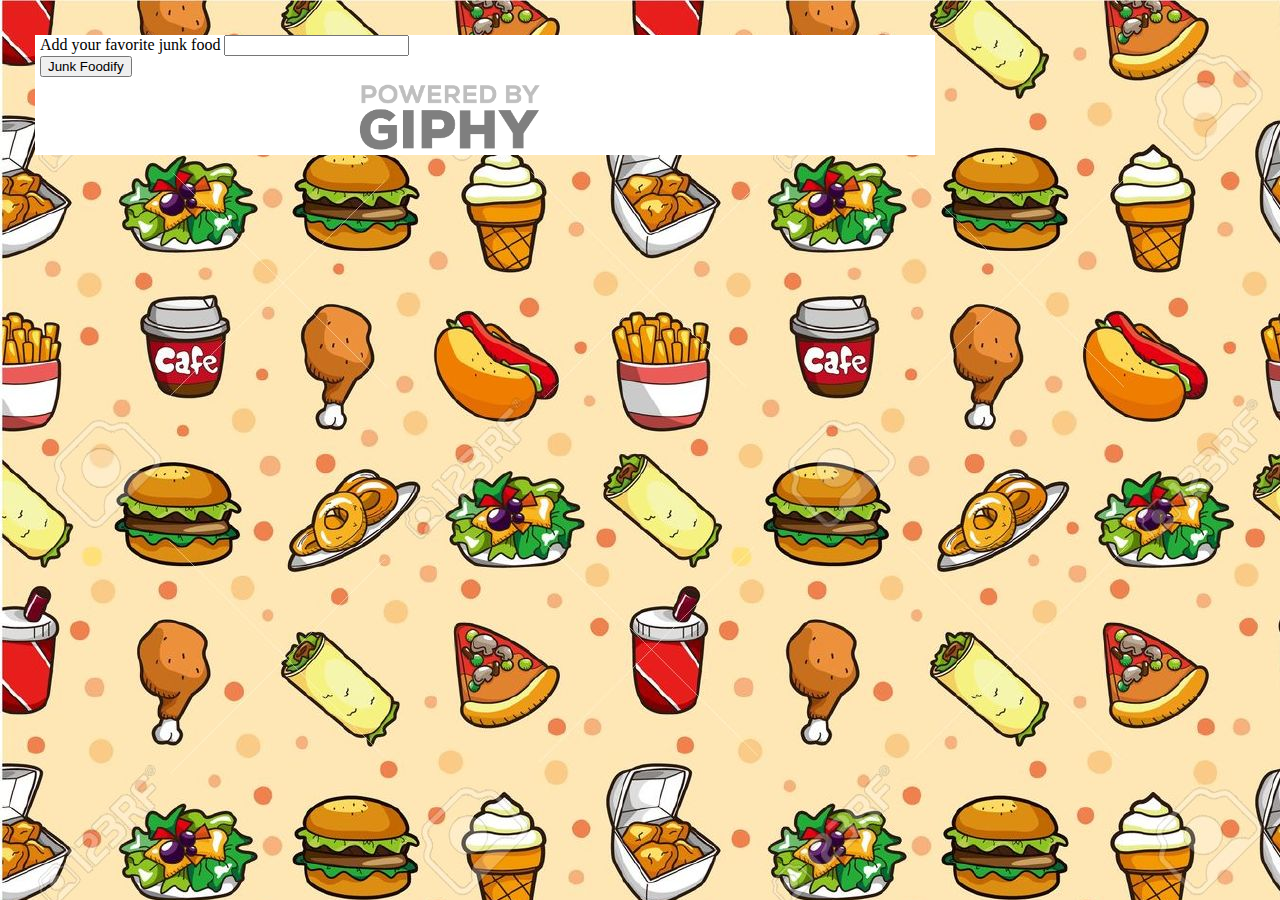
<file: index.html>
<!DOCTYPE html>
<html lang="en">
<head>
	<meta charset="UTF-8">
	<title>Junk Foodify Your Life</title>
	<link rel="stylesheet" type="text/css" href="assets/css/reset.css">
	<link rel="stylesheet" href="https://maxcdn.bootstrapcdn.com/bootstrap/3.3.6/css/bootstrap.min.css" integrity="sha384-1q8mTJOASx8j1Au+a5WDVnPi2lkFfwwEAa8hDDdjZlpLegxhjVME1fgjWPGmkzs7" crossorigin="anonymous">
	<link rel="stylesheet" type="text/css" href="assets/css/style.css">
</head>
<body>
	<div class="container">
		<div id="junkFoodButtons"></div>
		<form id="junk-food-form">
			<label for="junk-food-input">Add your favorite junk food</label>
			<input type="text" id="junk-food-input">
			<br>
			<input id="addJunkFood" type="submit" value="Junk Foodify" class="btn-info-outline">
		</form>
		<div id="junk-food-view"></div>
		<div id="giphy-cred" class="cols-sm-6">
			<img src="assets/Poweredby_640px-White_VertText.png" alt="I was told to put this">
		</div>
	</div>
<script src="https://code.jquery.com/jquery-2.2.3.js" integrity="sha256-laXWtGydpwqJ8JA+X9x2miwmaiKhn8tVmOVEigRNtP4=" crossorigin="anonymous"></script>
<script src="assets/js/junk-api.js">
</script>
</body>
</html>
</file>
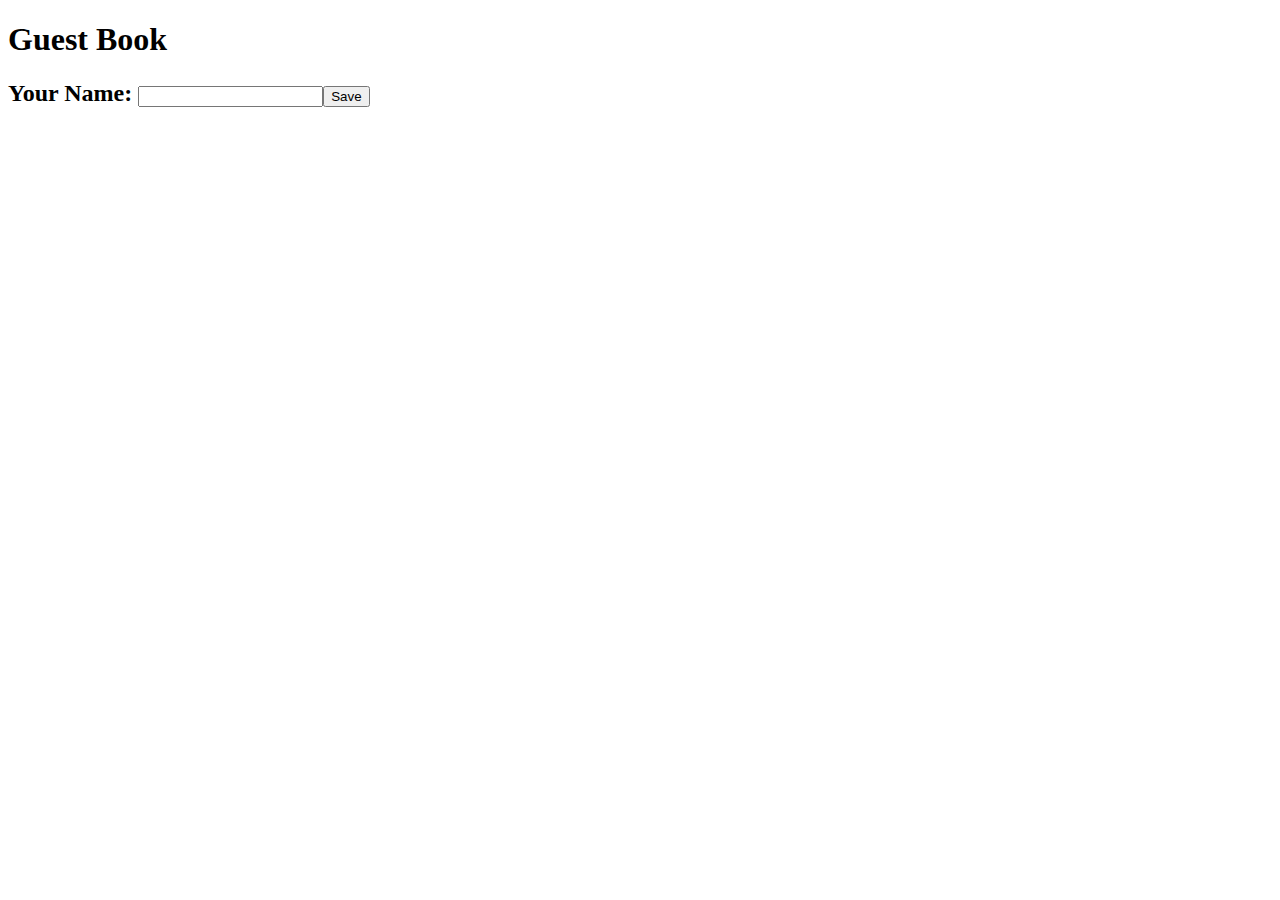
<file: assets/js/inclass060116.html>
<!DOCTYPE html>
<html lang="en">
<head>
    <meta charset="UTF-8">
    <title>Local Storage Example</title>
</head>
<body>

<!-- Title -->
<h1>Guest Book</h1>

<!-- Input Form -->
<form>
 <h2>Your Name: <input type="text" id="yourname"><input type="submit" value="Save" id="saveName"></h2>
</form>

<!-- Print Name -->
<h1 id="greeting"></h1>


<!-- jquery -->
<script src="https://code.jquery.com/jquery-2.2.1.min.js"></script>

<!-- Script -->
<script>

// When users click "saveName"
$("#saveName").on("click", function() {

    // Clear the previous name in HTML 
    $("#greeting").empty();

    // Grab the User Input
    var username = $('#yourname').val().trim();

    // Clear the previous item in localStorage using localStorage.clear()
    localStorage.clear(); // <----------------------------------------

    // Store the username into localStorage using "localStorage.setItem" 
    localStorage.setItem("name", username); // <----------------------------------------

    // And display that name for the user using "localStorage.getItem" 
    $("#greeting").append(localStorage.getItem("name") + " "); // <--------------------
    
    // This line prevents the page from refreshing when a user hits "enter".
    return false;    
});

// By default (upon load) show the name stored in localStorage using "localStorage.getItem" 
$("#greeting").append(localStorage.getItem("name")); //  <----------------------------------

</script>
</body>
</html>
</file>
<file: assets/css/style.css>
body {
	background: url('../junk-food-bg.jpg');
	background-repeat: repeat;
}

button {
	margin: 10px;
}

.container {
	max-width: 900px;
	background-color: white;
	margin: 35px;
}

#junk-food-form {
	margin: 5px;
}

#giphy-cred img {
	width: 200px;
	height: auto;
	margin-left: 35%;
}
</file>
